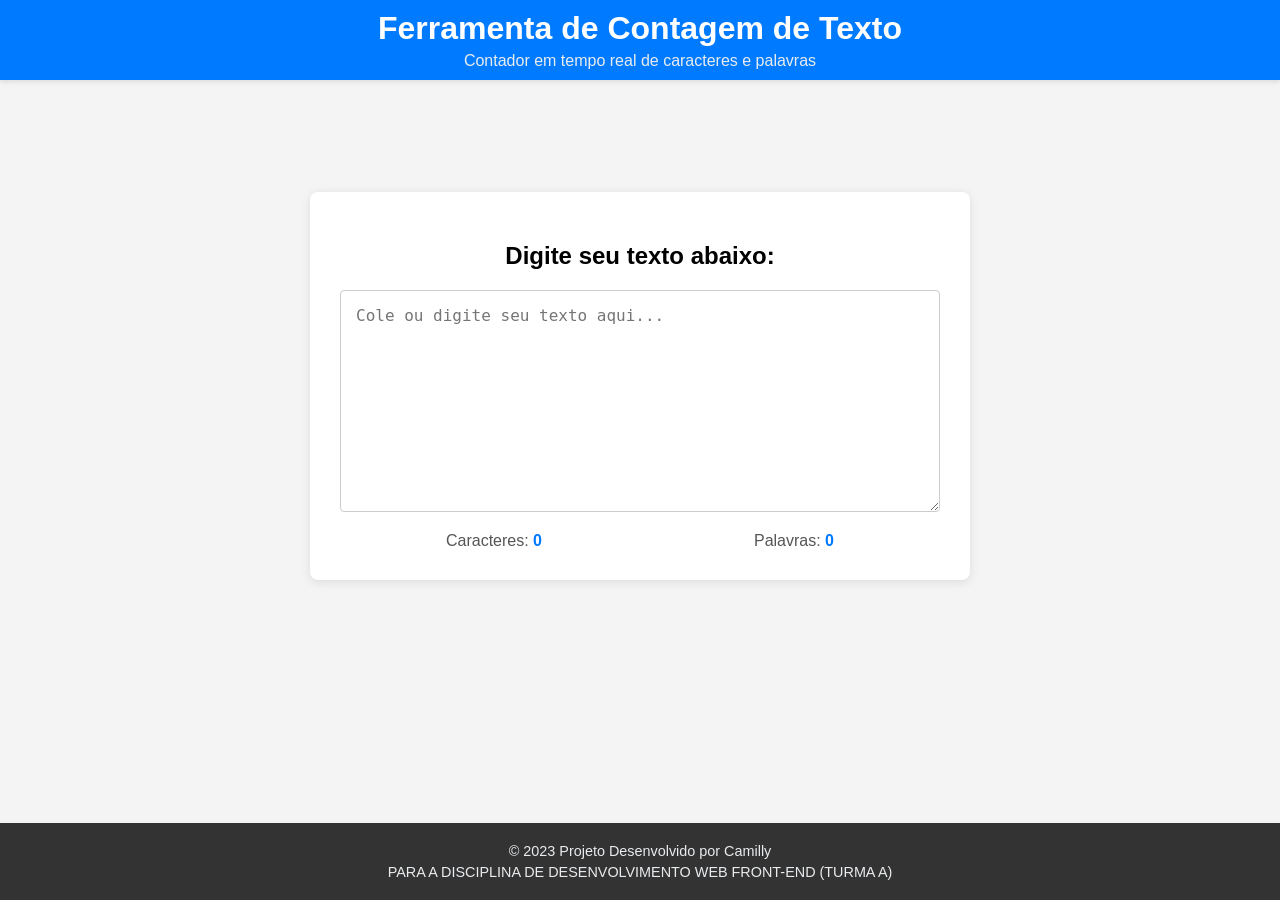
<file: Prova/1_2_3_4/index.html>
<!DOCTYPE html>
<html lang="pt-BR">
<head>
    <meta charset="UTF-8">
    <meta name="viewport" content="width=device-width, initial-scale=1.0">
    <title>Contador de Texto</title>
    <link rel="stylesheet" href="style.css">
</head>
<body>
    <header>
        <h1>Ferramenta de Contagem de Texto</h1>
        <p>Contador em tempo real de caracteres e palavras</p>
    </header>
    <div class="base-container">
        <div class="container">
            <h2>Digite seu texto abaixo:</h2>
            <textarea id="text-area" rows="10" placeholder="Cole ou digite seu texto aqui..."></textarea>

            <div class="counters">
                <p>Caracteres: <span id="char-count">0</span></p>
                <p>Palavras: <span id="word-count">0</span></p>
            </div>
        </div>
    </div>
    <footer>
        <p>&copy; 2023 Projeto Desenvolvido por <span id="your-name"></span></p>
        <p>PARA A DISCIPLINA DE DESENVOLVIMENTO WEB FRONT-END (TURMA A)</p>
    </footer>

    <script src="script.js"></script>
</body>
</html>
</file>
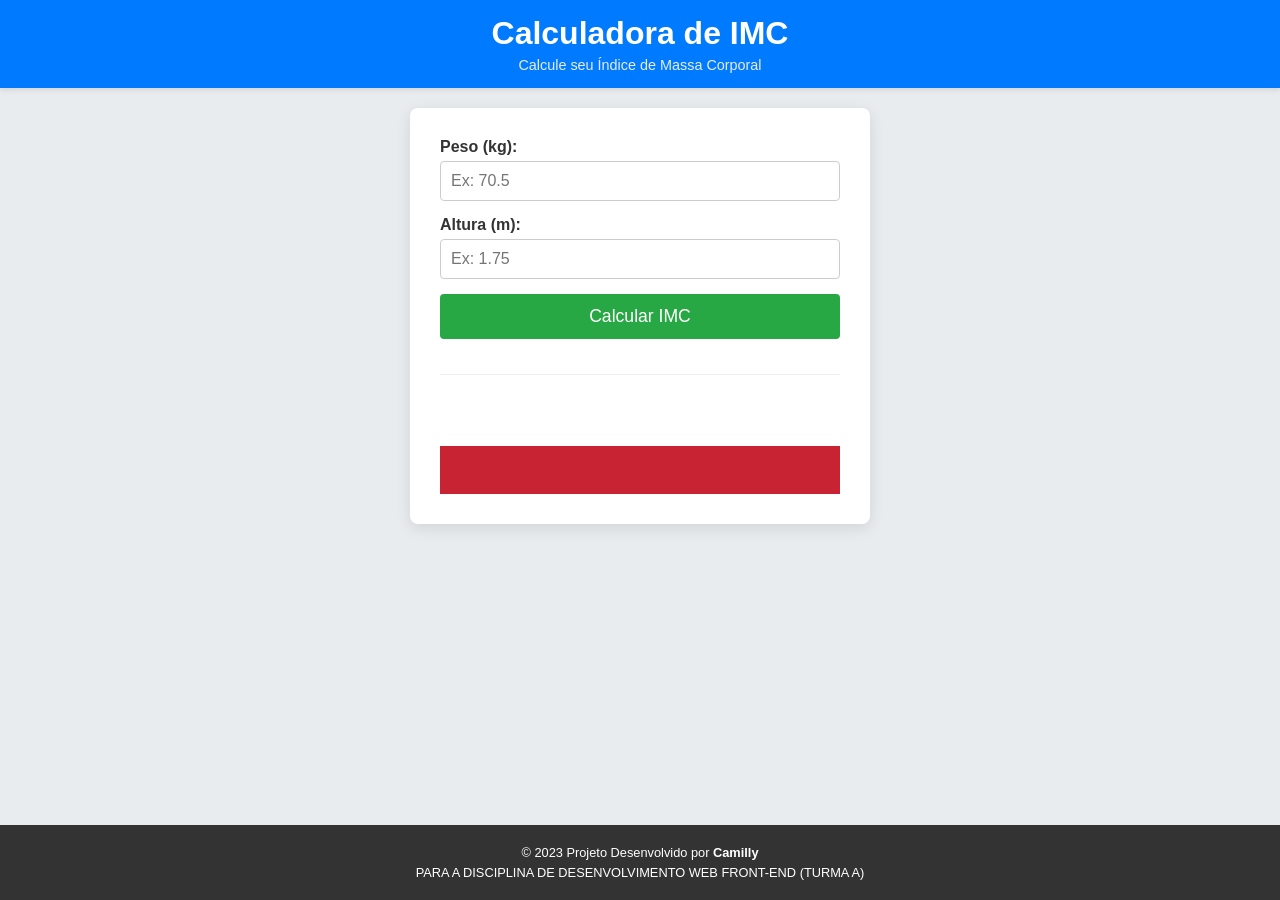
<file: Prova/5_6_7/index.html>
<!DOCTYPE html>
<html lang="pt-BR">
<head>
    <meta charset="UTF-8">
    <meta name="viewport" content="width=device-width, initial-scale=1.0">
    <title>Calculadora de IMC</title>
    <link rel="stylesheet" href="style.css">
</head>
<body>
    <header>
        <h1>Calculadora de IMC</h1>
        <p>Calcule seu Índice de Massa Corporal</p>
    </header>
    <div class="base-container">  
        <div class="container">        
            <div class="input-group">
                <label for="peso">Peso (kg):</label>
                <input type="number" id="peso" step="0.01" placeholder="Ex: 70.5">
            </div>

            <div class="input-group">
                <label for="altura">Altura (m):</label>
                <input type="number" id="altura" step="0.01" placeholder="Ex: 1.75">
            </div>

            <button id="calcular-btn">Calcular IMC</button>

            <div id="resultado"> </div>
            <div id="erro-messagem"> </div>
        </div>
    </div>

    <footer>
        <p>&copy; 2023 Projeto Desenvolvido por <span id="your-name"></span></p>
        <p>PARA A DISCIPLINA DE DESENVOLVIMENTO WEB FRONT-END (TURMA A)</p>
    </footer>

    <script src="script.js"></script>
</body>
</html>
</file>
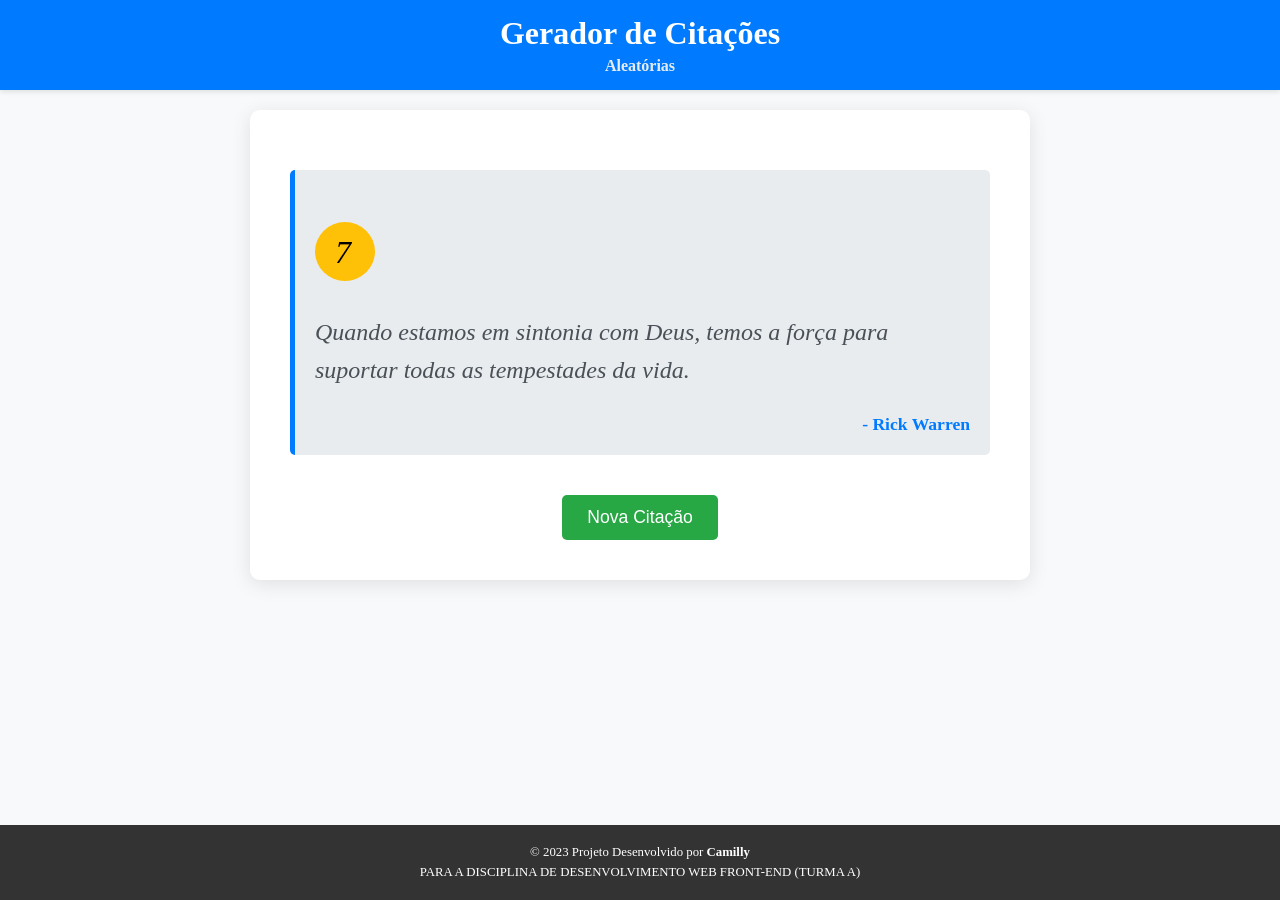
<file: Prova/8_9_0/index.html>
<!DOCTYPE html>
<html lang="pt-BR">
<head>
    <meta charset="UTF-8">
    <meta name="viewport" content="width=device-width, initial-scale=1.0">
    <title>Gerador de Citações</title>
    <link rel="stylesheet" href="style.css">
</head>
<body>
    <header>
        <h1>Gerador de Citações</h1>
        <p>Aleatórias</p>
    </header>
    <div class="base-container">
        <div class="container">           
            <figure class="quote-box">
                <p id="number-quote"></p>
                <blockquote id="quote">
                    <p></p>
                </blockquote>
                <figcaption id="author"></figcaption>
            </figure>

            <button id="new-quote-btn">Nova Citação</button>
        </div>
    </div>
    <footer>
        <p>&copy; 2023 Projeto Desenvolvido por <span id="your-name"></span></p>
        <p>PARA A DISCIPLINA DE DESENVOLVIMENTO WEB FRONT-END (TURMA A)</p>
    </footer>

    <script src="script.js"></script>
</body>
</html>
</file>
<file: Prova/1_2_3_4/style.css>
/* Definição das Variáveis de Cor */
:root {
    --color-background-body: #f4f4f4;
    --color-background-header: #007bff;
    --color-background-container: #fff;
    --color-background-footer: #333; 

    --color-text-header-title: white;
    --color-text-header-subtitle: #e9ecef;
    --color-text-dark: #333; 
    --color-text-muted: #555;
    --color-text-light: #e9ecef; 
    --color-text-accent: #007bff; 

    --color-border-light: #ccc;

    --color-primary: #007bff; 
    --color-primary-dark: #0056b3; 

    --shadow-light: rgba(0, 0, 0, 0.1);
    --shadow-medium: rgba(0, 0, 0, 0.1); 
}

body {
    margin: 0;
    min-height: 100vh;
    box-sizing: border-box;
    font-family: sans-serif;
    background-color: var(--color-background-body);
}

header {
    width: 100%;
    padding: 10px 0;
    text-align: center;
    margin-bottom: 20px;
    color: var(--color-text-header-title);
    box-shadow: 0 2px 5px var(--shadow-light);
    background-color: var(--color-background-header);
}

header h1 {
    margin: 0;
    color: var(--color-text-header-title);
}

header p {
    margin: 5px 0 0;
    font-size: 1.0em;
    color: var(--color-text-header-subtitle);
}

.base-container {
    width: 100%;
    display: flex;
    margin-top: 7rem;
    align-items: center;
    flex-direction: column;
    justify-content: center;
}

.container {
    width: 100%;
    padding: 30px;
    display: flex;
    max-width: 600px;
    border-radius: 8px;
    text-align: center;
    margin-bottom: 20px;
    align-items: center;
    flex-direction: column;
    justify-content: center;
    box-shadow: 0 2px 10px var(--shadow-medium);
    background-color: var(--color-background-container);
}

h1 {
    margin-bottom: 20px;
    color: var(--color-text-dark);
}

#text-area {
    width: 100%;
    padding: 15px;
    font-size: 1rem;
    resize: vertical;
    border-radius: 4px;
    margin-bottom: 20px;
    box-sizing: border-box;
    border: 1px solid var(--color-border-light);
}

.counters {
    width: 100%;
    display: flex;
    font-size: 1rem;
    justify-content: space-around;
    color: var(--color-text-muted);
}

.counters p {
    margin: 0 10px;
}

.counters span {
    font-weight: bold;
    color: var(--color-text-accent);
}

footer {
    left: 0;
    right: 0;
    bottom: 0;
    width: 100%;
    padding: 15px 0;
    position: fixed;
    text-align: center;
    color: var(--color-text-light);
    background-color: var(--color-background-footer);
}

footer p {
    margin: 5px 0;
    font-size: 0.9rem;
}

footer a {
    text-decoration: none;
    color: var(--color-text-light);
}

footer a:hover{
    text-decoration: underline;
}
</file>
<file: Prova/5_6_7/style.css>
/* Definição das Variáveis de Cor */
:root {
    --color-bg-body: #e9ecef; /* Fundo claro do corpo */
    --color-white: #FFFFFF; /* Cor branca (usada para texto e fundos) */
    --color-primary: #007bff; /* Cor primária (azul do header, h1 no container) */

    --shadow-light: rgba(0, 0, 0, 0.1); /* Sombra leve */
    --shadow-medium: rgba(0, 0, 0, 0.1); /* Sombra média (mesmo valor no snippet) */

    --color-text-subtle-light: #e9ecef; /* Texto claro sutil (subtítulo header, link footer) */
    --color-text-dark: #333; /* Texto escuro (label input) */
    --color-text-muted: #555; /* Texto suave (counters text - não usado neste snippet, mas mantido para consistência se viesse do outro) */

    --color-bg-footer: #333; /* Fundo do footer */

    --color-border-light: #ccc; /* Borda clara (input) */
    --color-border-subtle: #eee; /* Borda sutil (top resultado) */

    --color-button-success: #28a745; /* Fundo do botão verde */
    --color-button-success-hover: #218838; /* Fundo do botão verde no hover */

    --color-bg-error: #c82333; /* Fundo para mensagem de erro */

    /* Cores para as classificações de IMC */
    --color-text-imc-low: #ffc107; /* Amarelo */
    --color-text-imc-normal: #28a745; /* Verde */
    --color-text-imc-overweight: #fd7e14; /* Laranja */
    --color-text-imc-obese: #dc3545; /* Vermelho */
}

body {
    margin: 0;
    display: flex;
    min-height: 100vh;
    box-sizing: border-box;
    flex-direction: column;
    font-family: sans-serif;
    background-color: var(--color-bg-body); 
}

.base-container{
    display: flex;
    padding: 0 20px;
    align-items: center;
    justify-content: center;
}

.container {
    gap: 15px;
    width: 100%;
    padding: 30px;
    display: flex;
    max-width: 400px;
    border-radius: 8px;
    text-align: center;
    margin-bottom: 20px;
    flex-direction: column;
    background-color: var(--color-white);
    box-shadow: 0 4px 15px var(--shadow-medium); 
}

h1 {
    margin-bottom: 5px;
    color: var(--color-primary); 
}

header {
    width: 100%;
    padding: 15px 0;
    text-align: center;
    margin-bottom: 20px;
    color: var(--color-white); 
    background-color: var(--color-primary); 
    box-shadow: 0 2px 5px var(--shadow-light);
}

header h1 {
    margin: 0;
    color: var(--color-white); 
}

header p {
    margin: 5px 0 0;
    font-size: 0.9em;
    color: var(--color-text-subtle-light); 
}

.input-group {
    text-align: left;
}

.input-group label {
    display: block;
    font-weight: bold;
    margin-bottom: 5px;
    color: var(--color-text-dark); 
}

.input-group input[type="number"] {
    width: 100%;
    padding: 10px;
    font-size: 1rem;
    border-radius: 4px;
    box-sizing: border-box;
    border: 1px solid var(--color-border-light); 
}

#calcular-btn {
    border: none;
    cursor: pointer;
    font-size: 1.1rem;
    padding: 12px 20px;
    border-radius: 4px;
    color: var(--color-white); 
    transition: background-color 0.3s ease;
    background-color: var(--color-button-success); 
}

#calcular-btn:hover {
    background-color: var(--color-button-success-hover);
}

#resultado {
    padding: 15px;
    margin-top: 20px;
    min-height: 1.5em;
    font-size: 1.1rem;
    text-align: center;
    border-top: 1px solid var(--color-border-subtle); 
}

#erro-messagem{
    width: 100%;
    height: 3rem;
    padding-top: 7px;
    font-weight: bold;
    box-sizing: border-box; 
    color: var(--color-white); 
    background-color: var(--color-bg-error); 
}

.resultado-baixo {
    font-weight: bold;
    color: var(--color-text-imc-low);
}

.resultado-normal { 
    font-weight: bold;
    color: var(--color-text-imc-normal);
}

.resultado-sobre {
    font-weight: bold;
    color: var(--color-text-imc-overweight);
}

.resultado-obesidade { 
    font-weight: bold;
    color: var(--color-text-imc-obese);
}


footer {
    left: 0; 
    right: 0; 
    bottom: 0;
    width: 100%;
    position: fixed;
    padding: 15px 0;
    text-align: center;
    color: var(--color-white);
    background-color: var(--color-bg-footer); 
}

footer p {
    margin: 5px 0;
    font-size: 0.8em;
}

footer a {
    text-decoration: none;
    color: var(--color-text-subtle-light); 
}

footer a:hover {
    text-decoration: underline;
}

footer span {
    font-weight: bold;
}
</file>
<file: Prova/8_9_0/style.css>
/* Definição das Variáveis de Cor */
:root {
    --color-bg-body: #f8f9fa; /* Fundo claro do corpo */
    --color-white: #FFFFFF; /* Cor branca (usada para texto e fundos) */
    --color-black: #000000; /* Cor preta */

    --color-primary: #007bff; /* Cor primária (azul do header, borda da quote-box, cor do autor) */

    --shadow-light: rgba(0, 0, 0, 0.1); /* Sombra leve */
    --shadow-medium: rgba(0, 0, 0, 0.1); /* Sombra média (mesmo valor no snippet) */

    --color-text-heading: #343a40; /* Cor dos títulos (h1 no container) */
    --color-text-subtle-light: #e9ecef; /* Texto claro sutil (p no header, link footer) */
    --color-text-quote: #495057; /* Cor do texto da citação */

    --color-bg-container: #fff; /* Fundo do painel central */
    --color-bg-quote-box: #e9ecef; /* Fundo da caixa de citação */
    --color-bg-footer: #333; /* Fundo do footer */
    --color-bg-accent: #ffc107; /* Fundo de destaque (número da quote) */

    --color-button-success: #28a745; /* Fundo do botão verde */
    --color-button-success-hover: #218838; /* Fundo do botão verde no hover */

    /* Nota: Não há bordas fixas claras ou sutis neste snippet, mas poderiam ser adicionadas se necessário */
    /* --color-border-light: #ccc; */
    /* --color-border-subtle: #eee; */
}

body {
    margin: 0;
    display: flex;
    min-height: 100vh;
    flex-direction: column;
    box-sizing: border-box;
    font-family: 'Georgia', serif;
    background-color: var(--color-bg-body); 
}

.base-container {
    display: flex;
    padding: 0 20px;
    align-items: center;
    justify-content: center;
}


.container {
    width: 100%;
    padding: 40px;
    display: flex;
    max-width: 700px;
    text-align: center;
    align-items: center;
    border-radius: 10px;
    margin-bottom: 20px;
    flex-direction: column;
    box-shadow: 0 4px 20px var(--shadow-medium); 
    background-color: var(--color-bg-container); 
}

h1 {
    margin-bottom: 30px;
    color: var(--color-text-heading); 
}

header {
    width: 100%;
    padding: 15px 0;
    text-align: center;
    margin-bottom: 20px;
    color: var(--color-white); 
    background-color: var(--color-primary); 
    box-shadow: 0 2px 5px var(--shadow-light); 
}

header h1 {
    margin: 0;
    color: var(--color-white); 
}

header p {
    font-size: 1em;
    margin: 5px 0 0;
    font-weight: bold;
    color: var(--color-text-subtle-light); 
}


.quote-box {
    width: 100%;
    padding: 20px; 
    text-align: left;
    margin: 20px auto;
    border-radius: 5px;
    box-sizing: border-box; 
    border-left: 5px solid var(--color-primary); 
    background-color: var(--color-bg-quote-box);
}

#quote { 
    padding: 0;
    margin-left: 0; 
    margin-right: 0;
    line-height: 1.6;
    font-size: 1.5rem; 
    font-style: italic;
    margin-bottom: 15px;
    color: var(--color-text-quote); 
}

#number-quote{
    width: 30px;
    font-size: 2rem;
    text-align: left; 
    border-radius: 50%;
    font-style: italic; 
    color: var(--color-black);  
    padding: 12px 10px 10px 20px;
    background-color: var(--color-bg-accent);
}


#author {
    display: block;
    margin-top: 10px;
    font-size: 1.1rem;
    font-weight: bold;
    text-align: right;
    color: var(--color-primary); 
}

#new-quote-btn {
    border: none;
    cursor: pointer;
    margin-top: 20px;
    font-size: 1.1rem;
    padding: 12px 25px;
    border-radius: 5px;
    color: var(--color-white); 
    transition: background-color 0.3s ease;
    background-color: var(--color-button-success); 
}

#new-quote-btn:hover {
    background-color: var(--color-button-success-hover); 
}


footer {
    left: 0;
    right: 0;
    bottom: 0; 
    width: 100%;
    padding: 15px 0;
    position: fixed;
    text-align: center;
    color: var(--color-white); 
    background-color: var(--color-bg-footer);
}

footer p {
    margin: 5px 0;
    font-size: 0.8em;
}

footer a {
    color: var(--color-text-subtle-light); 
    text-decoration: none;
}

footer a:hover {
    text-decoration: underline;
}

footer span {
    font-weight: bold;
}
</file>
